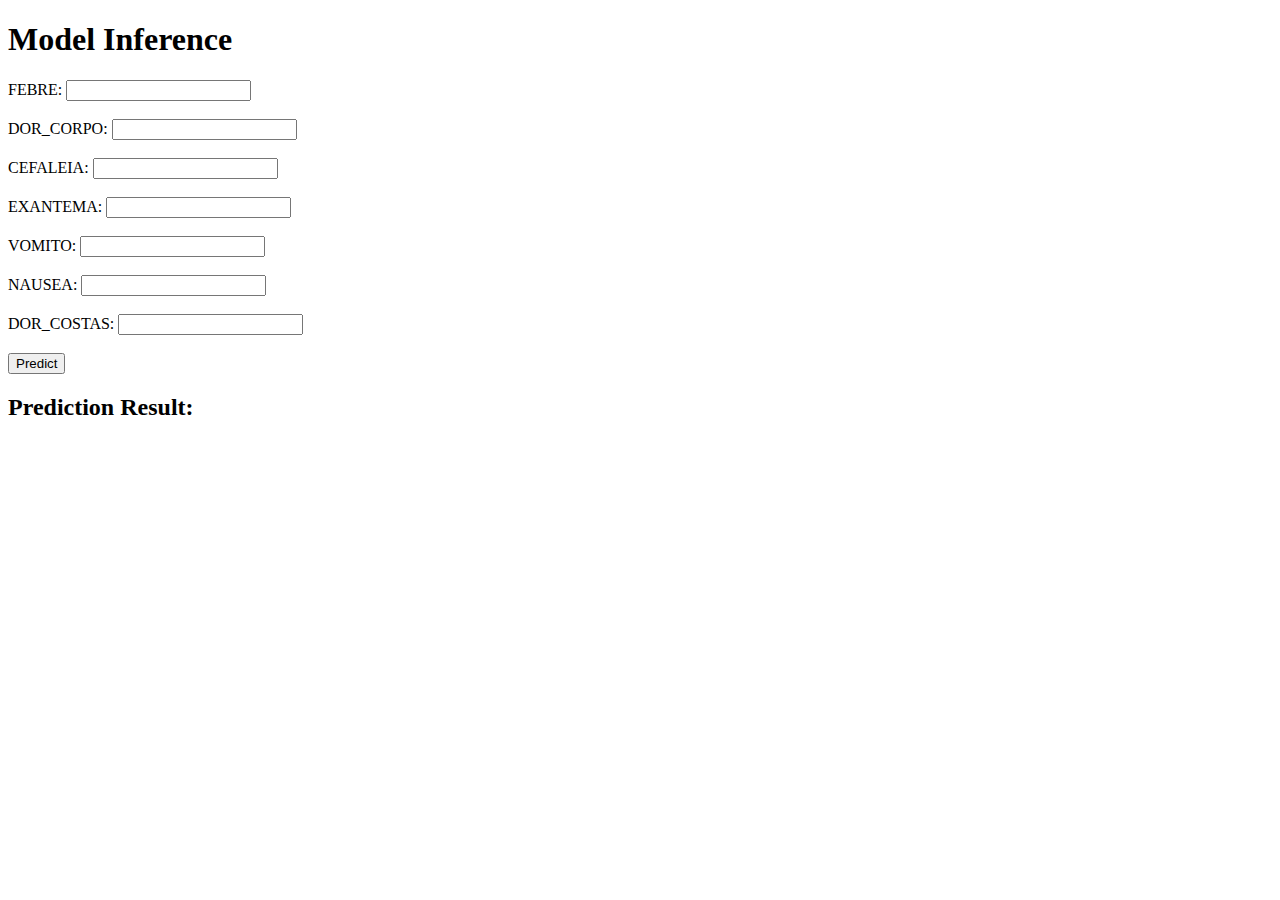
<file: apis/predict_symptoms/templates/index.html>
<!DOCTYPE html>
<html lang="en">
<head>
    <meta charset="UTF-8">
    <meta name="viewport" content="width=device-width, initial-scale=1.0">
    <title>Model Inference</title>
</head>
<body>
    <h1>Model Inference</h1>
    <form id="inference-form">
        <label for="febre">FEBRE:</label>
        <input type="number" id="febre" name="febre" required><br><br>
        
        <label for="dor_corpo">DOR_CORPO:</label>
        <input type="number" id="dor_corpo" name="dor_corpo" required><br><br>
        
        <label for="dor_cabeca">CEFALEIA:</label>
        <input type="number" id="dor_cabeca" name="dor_cabeca" required><br><br>
        
        <label for="erupcao">EXANTEMA:</label>
        <input type="number" id="erupcao" name="erupcao" required><br><br>
        
        <label for="vomito">VOMITO:</label>
        <input type="number" id="vomito" name="vomito" required><br><br>
        
        <label for="nausea">NAUSEA:</label>
        <input type="number" id="nausea" name="nausea" required><br><br>
        
        <label for="dor_costas">DOR_COSTAS:</label>
        <input type="number" id="dor_costas" name="dor_costas" required><br><br>
        
        <button type="submit">Predict</button>
    </form>
    <h2>Prediction Result:</h2>
    <p id="result"></p>

    <script>
        document.getElementById('inference-form').addEventListener('submit', async function(event) {
            event.preventDefault();
            const formData = new FormData(event.target);
            const data = Object.fromEntries(formData.entries());
            
            try {
                const response = await fetch('/predict_symptoms', {
                    method: 'POST',
                    headers: {
                        'Content-Type': 'application/json'
                    },
                    body: JSON.stringify(data)
                });

                if (!response.ok) {
                    throw new Error(`HTTP error! status: ${response.status}`);
                }

                const result = await response.json();
                document.getElementById('result').innerText = `Prediction: ${result.prediction}`;
            } catch (error) {
                console.error('Error:', error);
                document.getElementById('result').innerText = `Error: ${error.message}`;
            }
        });
    </script>
</body>
</html>
</file>
